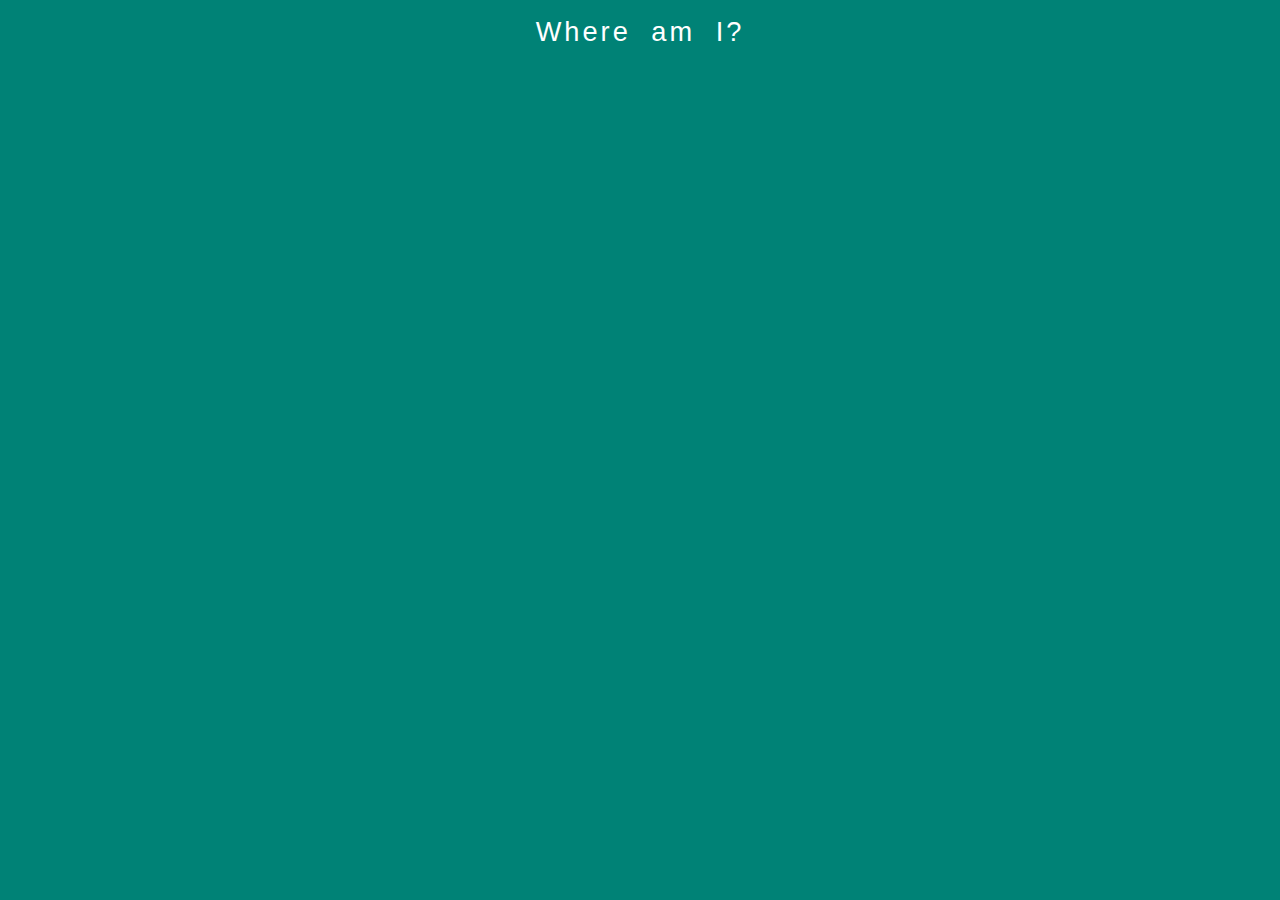
<file: index.html>
<!DOCTYPE html>
<html>
<head>
    <meta charset="utf-8" />
    <meta http-equiv="X-UA-Compatible" content="IE=edge">
    <title>Where Am I?</title>
    <meta name="viewport" content="width=device-width, initial-scale=1">
    <link rel="stylesheet" type="text/css" media="screen" href="./css/index.css" />
    
</head>
<body>
    <header>
        Where am I?
    </header>
    <article >
        <div class="p-img"></div>

    </article>
    <script src="./js/location.js"></script>
</body>
</html>
</file>
<file: css/index.css>
*{
    box-sizing: border-box;
    text-align: center; 
    padding:0;
  }
  
  body{
    background-color:#008276 ;
    color: white;
  }

  header{
    font-size: 170%;
    font-family: "Montserrat", sans-serif;
    line-height: 1.8;
    letter-spacing: 3px;
    word-spacing: 10px;
  }
</file>
